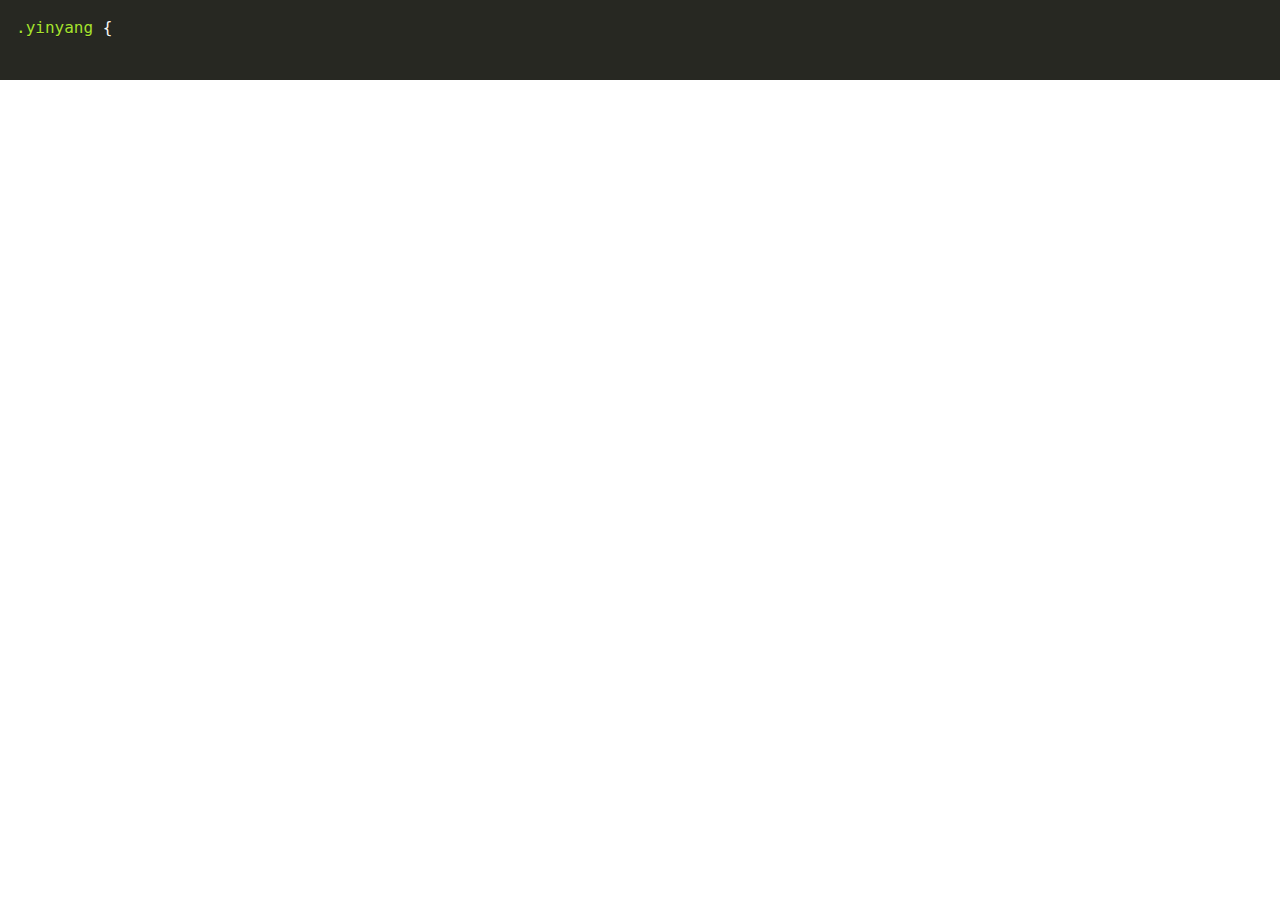
<file: 动画版太极图/index.html>
<!DOCTYPE html>
<html>

<head>
    <meta charset="UTF-8">
    <meta name="viewport" content="width=device-width, user-scalable=no, initial-scale=1.0, maximum-scale=1.0, minimum-scale=1.0">
    <title>太极图</title>
    <link rel="stylesheet" type="text/css" href="css/prism-okaidia.min.css">
    <style type="text/css">
        *{margin: 0;padding: 0;}
        pre[class*="language-"]{border-radius: 0;margin: 0;}
    </style>
    <style id="mystyle"></style>
</head>

<body>
    <pre class="language-css"><code id="dom-code"></code></pre>
    <div class="yinyang"></div>

    <script src="js/prism.js"></script>
    <script src="js/main.js"></script>
</body>

</html>
</file>
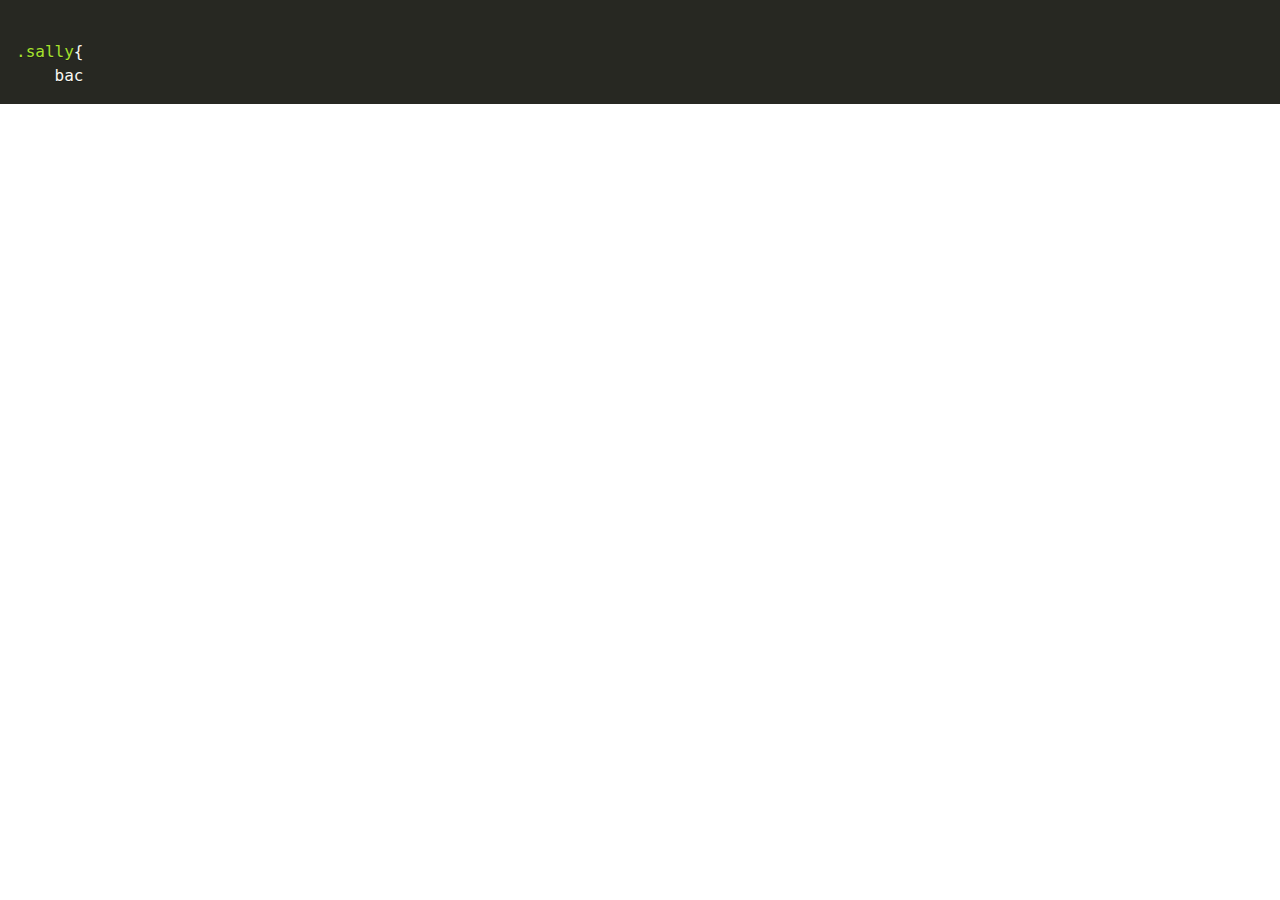
<file: 动画版sally/sally.html>
<!DOCTYPE html>
<html>

<head>
    <meta charset="utf-8">
    <meta http-equiv="X-UA-Compatible" content="IE=edge,chrome=1" />
	<meta name="viewport" content="width=device-width, user-scalable=no, initial-scale=1.0, maximum-scale=1.0, minimum-scale=1.0">
    <title>sally</title>
    <link rel="stylesheet" type="text/css" href="css/prism-okaidia.min.css">
    <style type="text/css">
        *{margin: 0;padding: 0;}
        pre[class*="language-"]{border-radius: 0;margin: 0;}
    </style>
    <style type="text/css" id="mystyle"></style>
</head>

<body>
	<pre class="language-css"><code id="dom-code"></code></pre>
	
    <div class="sally">
        <div class="head">
            <div class="eyes"></div>
            <div class="eyes"></div>
            <div class="mouth">
                <div class="top"></div>
                <div class="bottom"></div>
                <div class="right"></div>
            </div>
        </div>
    </div>
    <!-- http://js.jirengu.com/jopibijebe/1/edit?html,output -->
    <script type="text/javascript" src="js/prism.js"></script>
    <script type="text/javascript" src="js/main.js"></script>
</body>

</html>
</file>
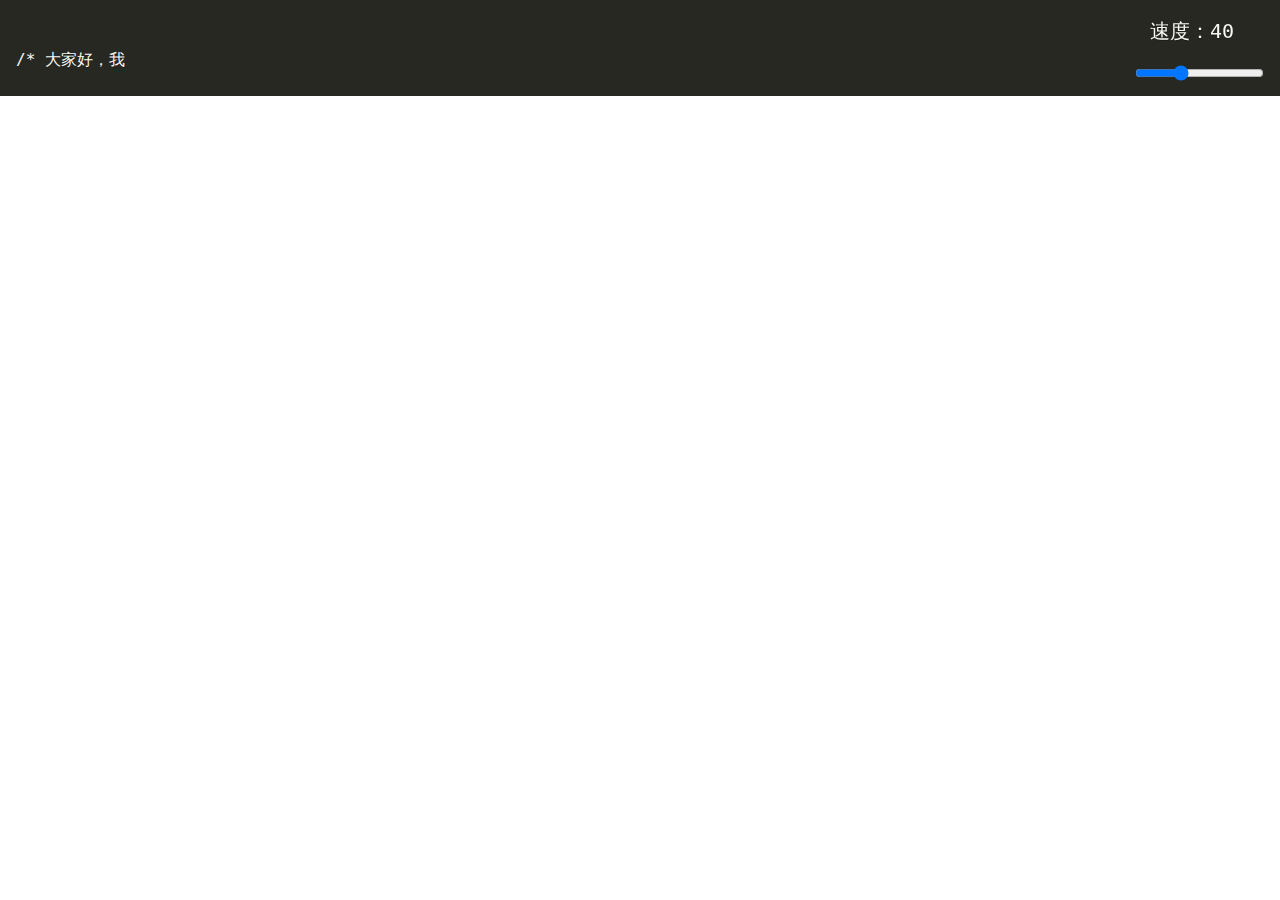
<file: 动画版小黄人/minion.html>
<!DOCTYPE html>
<html>

<head>
    <meta charset="utf-8">
    <meta http-equiv="X-UA-Compatible" content="IE=edge,chrome=1" />
	<meta name="viewport" content="width=device-width, user-scalable=no, initial-scale=1.0, maximum-scale=1.0, minimum-scale=1.0">
    <title>小黄人</title>
    <link rel="stylesheet" type="text/css" href="css/prism-okaidia.min.css">
    <style type="text/css">
        *{margin: 0;padding: 0;}
        pre[class*="language-"]{border-radius: 0;margin: 0;padding: 0 1em;}
        #speed{position: fixed;right: 1em;top: 1em;}
        #speed>p{text-align: center;position: absolute;top: 0;right: 30px;font-size: 20px;}

    </style>
    <style type="text/css" id="mystyle"></style>
</head>

<body>
	<pre class="language-css">
        <div id="speed">
            <p>速度：<span id="speed-value">40</span></p>
            <input type="range" id="speed-range" value="40" min="10" max="100">
        </div>
        <code id="dom-code"></code>
    </pre>
	
    <div id="minion">
      <div id="body">
        <div id="strap">
          <div id="glass">
            <div id="eye">
              <div id="shine"></div>
            </div>
          </div>
        </div>
        <div id="hair"></div>
      </div>
      <div id="pants"></div>
    </div>
    <script type="text/javascript" src="js/prism.js"></script>
    <script type="text/javascript" src="js/main.js"></script>
</body>

</html>
</file>
